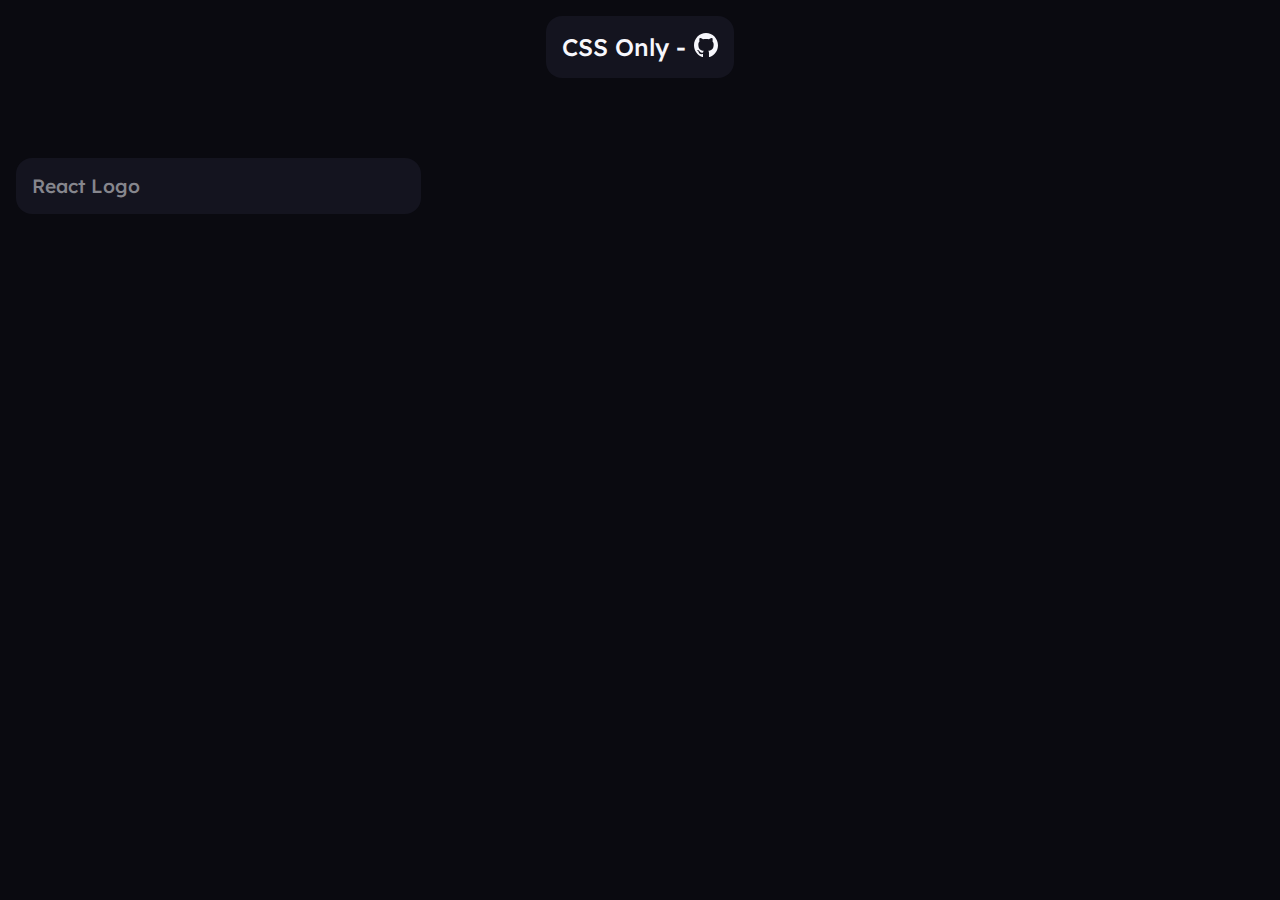
<file: index.html>
<!DOCTYPE html>
<html lang="en">
  <head>
    <meta charset="UTF-8" />
    <meta name="viewport" content="width=device-width, initial-scale=1.0" />
    <title>CSS Only</title>
    <!-- css -->
    <link rel="stylesheet" href="./assets/style/main.css" />
    <!-- fonts -->
    <link rel="preconnect" href="https://fonts.googleapis.com" />
    <link rel="preconnect" href="https://fonts.gstatic.com" crossorigin />
    <link
      href="https://fonts.googleapis.com/css2?family=Lexend:wght@100..900&display=swap"
      rel="stylesheet"
    />
  </head>
  <body>
    <!-- header section start -->
    <header class="header">
      <nav class="nav">
        <h3 class="text-xl">CSS Only -</h3>
        <a href="https://github.com/robiuzzaman4/css-only" target="_blank">
          <img src="./assets/logo/github.svg" alt="github logo" />
        </a>
      </nav>
    </header>
    <!-- header section end -->

    <!-- grid container start -->
    <section class="container">
      <div class="item-card">
        <h3 class="text-lg">React Logo</h3>
      </div>
    </section>
    <!-- grid container end -->
  </body>
</html>
</file>
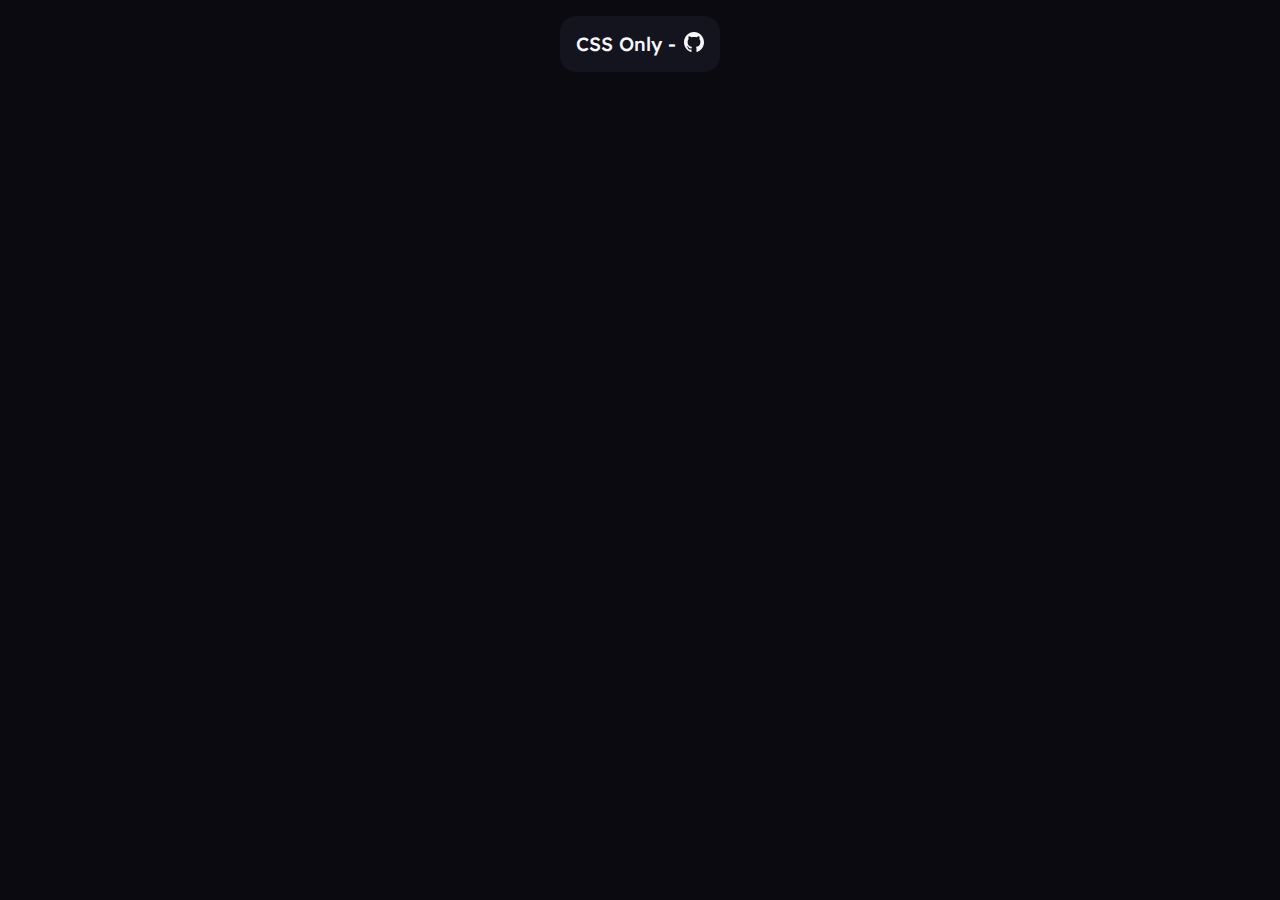
<file: src/index.html>
<!DOCTYPE html>
<html lang="en">
  <head>
    <meta charset="UTF-8" />
    <meta name="viewport" content="width=device-width, initial-scale=1.0" />
    <title>CSS Only</title>
    <!-- css -->
    <link rel="stylesheet" href="./style.css" />
    <!-- fonts -->
    <link rel="preconnect" href="https://fonts.googleapis.com" />
    <link rel="preconnect" href="https://fonts.gstatic.com" crossorigin />
    <link
      href="https://fonts.googleapis.com/css2?family=Lexend:wght@100..900&display=swap"
      rel="stylesheet"
    />
  </head>
  <body>
    <!-- header section start -->
    <header class="header">
      <nav class="nav">
        <h3 class="text-lg">CSS Only - </h3>
        <a href="https://github.com/robiuzzaman4" target="_blank">
          <img src="../src/assets/logo/github.svg" alt="github logo" />
        </a>
      </nav>
    </header>
    <!-- header section end -->
  </body>
</html>
</file>
<file: assets/style/main.css>
/* variables */
:root {
  --background: hsl(240, 23%, 5%);
  --foreground: #f7f7fc;
  --muted: hsl(240, 3%, 54%);

  --background-secondary: hsl(240, 20%, 10%);
  --background-tertiary: hsl(240, 18%, 13%);

  --pink: hsl(330, 81%, 60%);
  --furisha: hsl(292, 84%, 61%);
  --green: hsl(160, 84%, 39%);
  --blue: hsl(217, 91%, 60%);
  --violet: hsl(258, 90%, 66%);
  --orange: hsl(25, 95%, 53%);
  --cyan: hsl(189, 94%, 43%);

  --rounded: 1rem;
}

/* reset */
* {
  margin: 0;
  padding: 0;
  box-sizing: border-box;
}

/* base style */
body {
  min-height: 100vh;
  width: 100%;
  background-color: var(--background);
  color: var(--foreground);
  font-family: "Lexend", system-ui;
  display: flex;
  flex-direction: column;
  gap: 4rem;
}

/* re-useable styles */
.text-2xl {
  font-size: 2rem;
  font-weight: 500;
}
.text-xl {
  font-size: 1.5rem;
  font-weight: 500;
}
.text-lg {
  font-size: 1.2rem;
  font-weight: 500;
  color: var(--muted);
}
.text-base {
  font-size: 0.9rem;
  font-weight: 400;
  color: var(--muted);
}

/* container */
.container {
  width: 100%;
  max-width: 1280px;
  margin: 0 auto;
  padding-inline: 1rem;
  display: grid;
  grid-template-columns: repeat(3, 1fr);
  gap: 1rem;
}

/* header section */
.header {
  width: 100%;

  .nav {
    width: fit-content;
    margin: 0 auto;
    padding: 1rem;
    background-color: var(--background-secondary);
    text-align: center;
    border-radius: var(--rounded);
    margin-block: 1rem;
    display: flex;
    align-items: center;
    justify-content: center;
    gap: 0.5rem;

    a {
      color: var(--foreground);
      height: 100%;
      img {
        height: 1.5rem;
        width: 1.5rem;
      }
    }
  }
}

.item-card {
  width: 100%;
  background-color: var(--background-secondary);
  border-radius: var(--rounded);
  padding: 1rem;

}
</file>
<file: src/style.css>
/* variables */
:root {
  --background: hsl(240, 23%, 5%);
  --foreground: #f7f7fc;
  --muted: hsl(240, 3%, 54%);

  --background-secondary: hsl(240, 20%, 10%);
  --background-tertiary: hsl(240, 18%, 13%);

  --pink: hsl(330, 81%, 60%);
  --furisha: hsl(292, 84%, 61%);
  --green: hsl(160, 84%, 39%);
  --blue: hsl(217, 91%, 60%);
  --violet: hsl(258, 90%, 66%);
  --orange: hsl(25, 95%, 53%);
  --cyan: hsl(189, 94%, 43%);

  --rounded: 1rem;
}

/* reset */
* {
  margin: 0;
  padding: 0;
  box-sizing: border-box;
}

/* base style */
body {
  min-height: 100vh;
  width: 100%;
  background-color: var(--background);
  color: var(--foreground);
  font-family: "Lexend", system-ui;
  display: flex;
  flex-direction: column;
  gap: 4rem;
}

/* re-useable styles */
.text-2xl {
  font-size: 2rem;
  font-weight: 500;
}
.text-xl {
  font-size: 1.5rem;
  font-weight: 500;
}
.text-lg {
  font-size: 1.2rem;
  font-weight: 500;
}
.text-base {
  font-size: 0.9rem;
  font-weight: 400;
  color: var(--muted);
}

/* header section */
.header {
  width: 100%;
  position: fixed;
  top: 0;

  .nav {
    width: fit-content;
    margin: 0 auto;
    padding: 1rem;
    background-color: var(--background-secondary);
    text-align: center;
    border-radius: var(--rounded);
    margin-block: 1rem;
    display: flex;
    align-items: center;
    justify-content: center;
    gap: 0.5rem;

    a {
      color: var(--foreground);
      height: 100%;
      img {
        height: 1.2rem;
        width: 1.2rem;
      }
    }
  }
}
</file>
